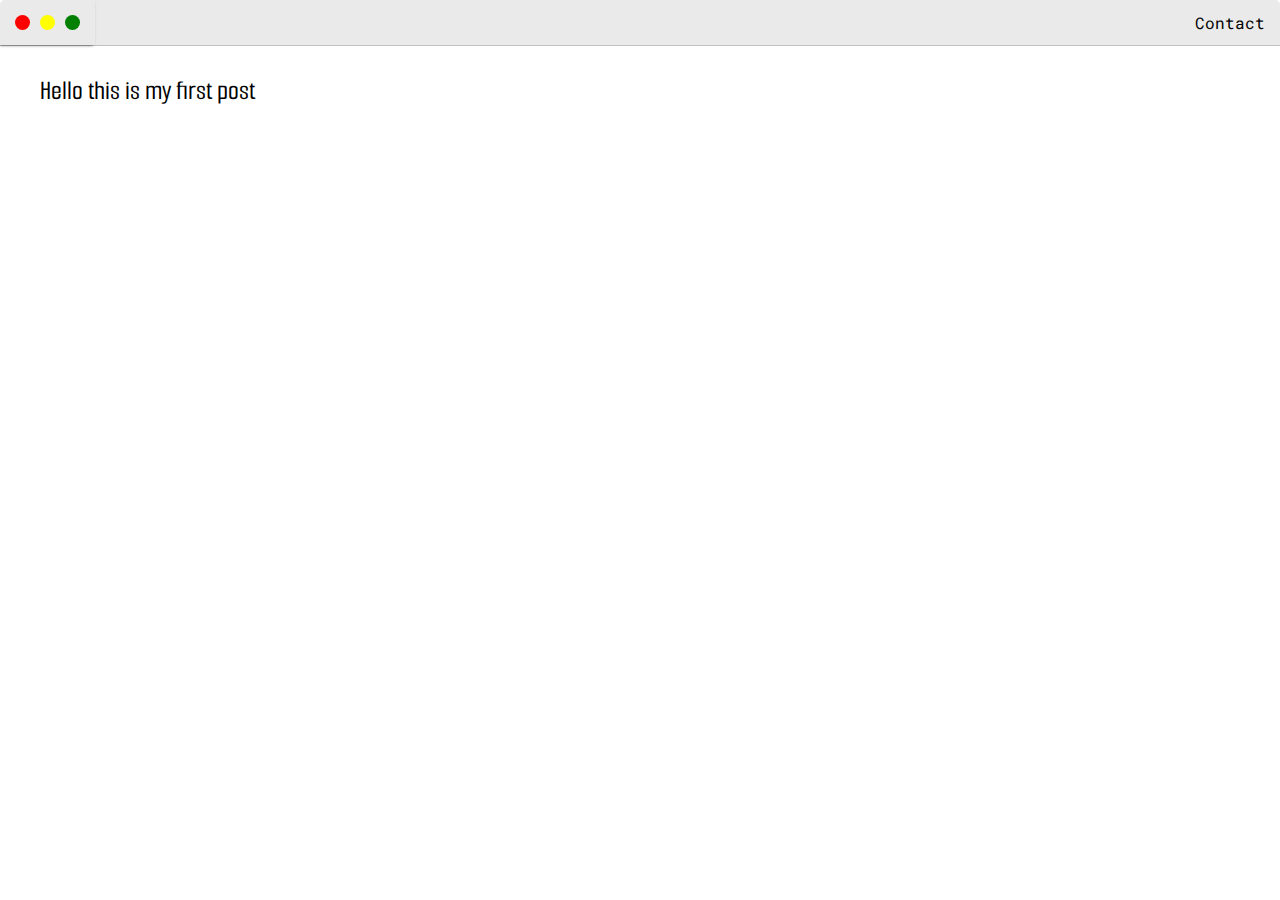
<file: post.html>
<!DOCTYPE html>
<html>
<head>
    <title>Paul Spudys</title>

    <meta name="viewport" content="width=device-width, initial-scale=1, 
    maximum-scale=1, minimum-scale=1" />

    <link rel="preconnect" href="https://fonts.googleapis.com">
    <link rel="preconnect" href="https://fonts.gstatic.com" crossorigin>
    <link href="https://fonts.googleapis.com/css2?family=Smooch+Sans:wght@100&display=swap" rel="stylesheet">

    <link rel="preconnect" href="https://fonts.googleapis.com">
    <link rel="preconnect" href="https://fonts.gstatic.com" crossorigin>
    <link href="https://fonts.googleapis.com/css2?family=Roboto+Mono:wght@500&family=Smooch+Sans:wght@100&display=swap" rel="stylesheet">



    <link rel="stylesheet" type="text/css" href="default.css">
</head>
<body>
    <div class="nav-wrapper">
        <div class="dots-wrapper">
            <div id="dot-1" class="browser-dot">

            </div> 
            <div id="dot-2" class="browser-dot">

            </div> 
            <div id="dot-3" class="browser-dot">

            </div> 
            
        </div>
        <ul id="navigation">
            <li><a href="#">Contact</a></li>
            
        </ul>
        
    </div>

    
    <div class="main-container">
        
        <h3>Hello this is my first post</h3>
    </div>


</body>
</html>
</file>
<file: default.css>
:root{

    --mainColor:#eaeaea;
    --secondaryColor:#fff;

    --borderColor:#c1c1c1;

    --mainText:black;
    --secondaryText:#4b5156;

    --themeDotBorder:#24292e;
    --previewBg:rgb(251, 249, 243, 0.8);
    --previewShadow:#f0ead6;

    --buttonColor:black;



}


html, body{
    padding: 0;
    margin: 0;

}
body *{
    transition: 0.3s;
}

h1, h2, h3, h4, h5, h6, strong{
    color: var(--mainText);
    font-family: 'Smooch Sans', sans-serif;
    font-weight: 500;
}

p, li, span, label, input, textarea{
    color: var(--secondaryText);
    font-family: 'Roboto Mono', monospace;
}

a{
    text-decoration: none;
    color:#17a2b8
}

ul{
    list-style: none;
}

h1{font-size: 56px;}
h2{font-size: 36px;}
h3{font-size: 28px;}
h4{font-size: 24px;}
h5{font-size: 20px;}
h6{font-size: 16px;}

.s1{
    background-color: var(--mainColor);
    border-bottom:1px solid var(--borderColor);
    overflow: auto;
}

.s2{
    background-color: var(--secondaryColor);
    border-bottom:1px solid var(--borderColor);
    overflow: auto;
}

.main-container{
    width: 1200px;
    margin: 0 auto;
}

.greeting-wrapper{
    display: grid;
    text-align: center;
    justify-content: center;
    align-content: center;
    


}


.intro-wrapper{
    background-color: var(--secondaryColor);
    border: 1px solid var(--borderColor);
    border-radius: 5px 5px 0 0;

    -webkit-box-shadow: -1px 1px 3px -1px rgba(0,0,0,0.75);
    -moz-box-shadow: -1px 1px 3px -1px rgba(0,0,0,0.75);
    box-shadow: -1px 1px 3px -1px rgba(0,0,0,0.75);

    display: grid;
    grid-template-columns: 1fr 1fr;
    grid-template-areas: 
        'nav-wrapper nav-wrapper'
        'left-column right-column'
    ;

}

.nav-wrapper{
    grid-area: nav-wrapper;
    border-bottom: 1px solid var(--borderColor);
    display: flex;
    justify-content: space-between;
    align-items: center;
    background-color: var(--mainColor);
    border-radius: 5px 5px 0 0;

}

#navigation a{
    color: var(--mainText);
}

#navigation{
    margin: 0;
    padding: 10px;

}
#navigation li{
    display: inline-block;
    margin-right: 5px;
    margin-left: 5px;

}

.dots-wrapper{
    display: flex;
    padding: 10px;

    -webkit-box-shadow: -1px 1px 3px -1px rgba(0,0,0,0.75);
    -moz-box-shadow: -1px 1px 3px -1px rgba(0,0,0,0.75);
    box-shadow: -1px 1px 3px -1px rgba(0,0,0,0.75);
}

#dot-1{
    background-color: red;
}
#dot-2{
    background-color: yellow;
}
#dot-3{
    background-color: green;
}

.browser-dot{
    background-color: black;
    height: 15px;
    width: 15px;
    border-radius: 50%;
    margin: 5px;

    

}

.left-column{
    grid-area: left-column;
    padding-top: 50px;
    padding-bottom: 50px;
   
}

#profile_pic{
    display: block;
    margin: 0 auto;

    height: 200px;
    width: 200px;
    object-fit: cover;
    border: 2px solid var(--borderColor);

}
#theme-options-wrapper{
    display: flex;
    justify-content: center;

}
.theme-dot{
    height: 30px;
    width: 30px;
    border-radius: 50%;
    background-color: #4b5156;

    margin: 5px;
    border: 2px solid var(--themeDotBorder);
    -webkit-box-shadow: -1px 1px 3px -1px rgba(0,0,0,0.75);
    -moz-box-shadow: -1px 1px 3px -1px rgba(0,0,0,0.75);
    box-shadow: -1px 1px 3px -1px rgba(0,0,0,0.75);

    cursor: pointer;
}

.theme-dot:hover{
    border-width: 5px;
}

#light-mode{
    background-color: #fff;
}

#dark-mode{
    background-color: #24292e;
}


#settings-note{
    font-size: 12px;
    font-style: italice;
    text-align: center;
}
.right-column{
    grid-area: right-column;
    display: grid;
    align-content: center;

    padding-top: 50px;
    padding-bottom: 50px;
    
}

#preview-shadow{
    background-color: var(--previewShadow);
    width: 300px;
    height: 180px;
    padding-left: 30px;
    padding-top: 30px;
}

#preview{
    width: 300px;
    height: 180px;
    border: 1.5px solid #17a2b8;
    background-color: var(--previewBg);
    padding: 15px;
    position:relative;


}

.corner{
    width: 7px;
    height: 7px;
    border-radius: 50%;
    border: 1.5px solid #17a2b8;
    background-color: #fff;
    position: absolute;

}
#corner-tl{
    top: -5px;
    left: -5px;
}
#corner-tr{
    top: -5px;
    right: -5px;
}
#corner-br{
    bottom: -5px;
    right: -5px;
}
#corner-bl{
    bottom: -5px;
    left: -5px;
}

.about-wrapper{
    padding-top: 50px;
    padding-bottom: 50px;
    display: grid;
    grid-template-columns: repeat(auto-fit, minmax(320px, 1fr));
    gap: 100px;
}

#skills{
    display: flex;
    justify-content: space-evenly;
    background-color: var(--previewShadow);
}

.social-links{
    display: grid;
    align-content: center;
    text-align: center;
    
}

.post-wrapper{
    display: grid;
    grid-template-columns: repeat(auto-fit, 320px);
    gap: 20px;
    justify-content: center;
    padding-bottom: 50px;
}

.post{
    border: 1px solid var(--borderColor);
    -webkit-box-shadow: -1px 1px 3px -1px rgba(0,0,0,0.75);
    -moz-box-shadow: -1px 1px 3px -1px rgba(0,0,0,0.75);
    box-shadow: -1px 1px 3px -1px rgba(0,0,0,0.75);

}

.thumbnail{
    display: block;
    width: 100%;
    height: 180px;
    object-fit: cover;

}

.post-preview{
    background-color: #fff;
    padding: 15px;

}

.post-title{
    color: black;
    margin: 0;

}
.post-intro{
    color: #4b5156;
    font: 14px;
}

#contact-form{
    display: block;
    max-width: 600px;
    margin: 0 auto;
    border: 1px solid var(--borderColor);
    padding: 15px;
    border-radius: 5px;
    background-color: var(--mainColor);
    margin-bottom: 50px;
}

#contact-form label{
    line-height: 2.7em;
}

#contact-form textarea{
    min-height: 100px;
    font-size: 14px;
}

.input-field{
    width: 100%;
    padding-top: 10px;
    padding-bottom: 10px;
    background-color: var(--secondaryColor);
    border-radius: 5px;
    border: 1px solid var(--secondaryColor);
    font-size: 14px;
}
#submit-button{
    margin-top: 10px;
    width: 100%;
    padding-top: 10px;
    padding-bottom: 10px;
    color: #fff;
    background-color: var(--buttonColor);
    border: none;
}
@media screen and (max-width: 1200px){
    .main-container{
        width: 95%;
    }


}
@media screen and (max-width: 800px){
    .intro-wrapper{      
        grid-template-columns: 1fr;
        grid-template-areas: 
            'nav-wrapper'
            'left-column'
            'right-column'
        ;
    }
    .right-column{
        justify-content: center;

    }
}
</file>
